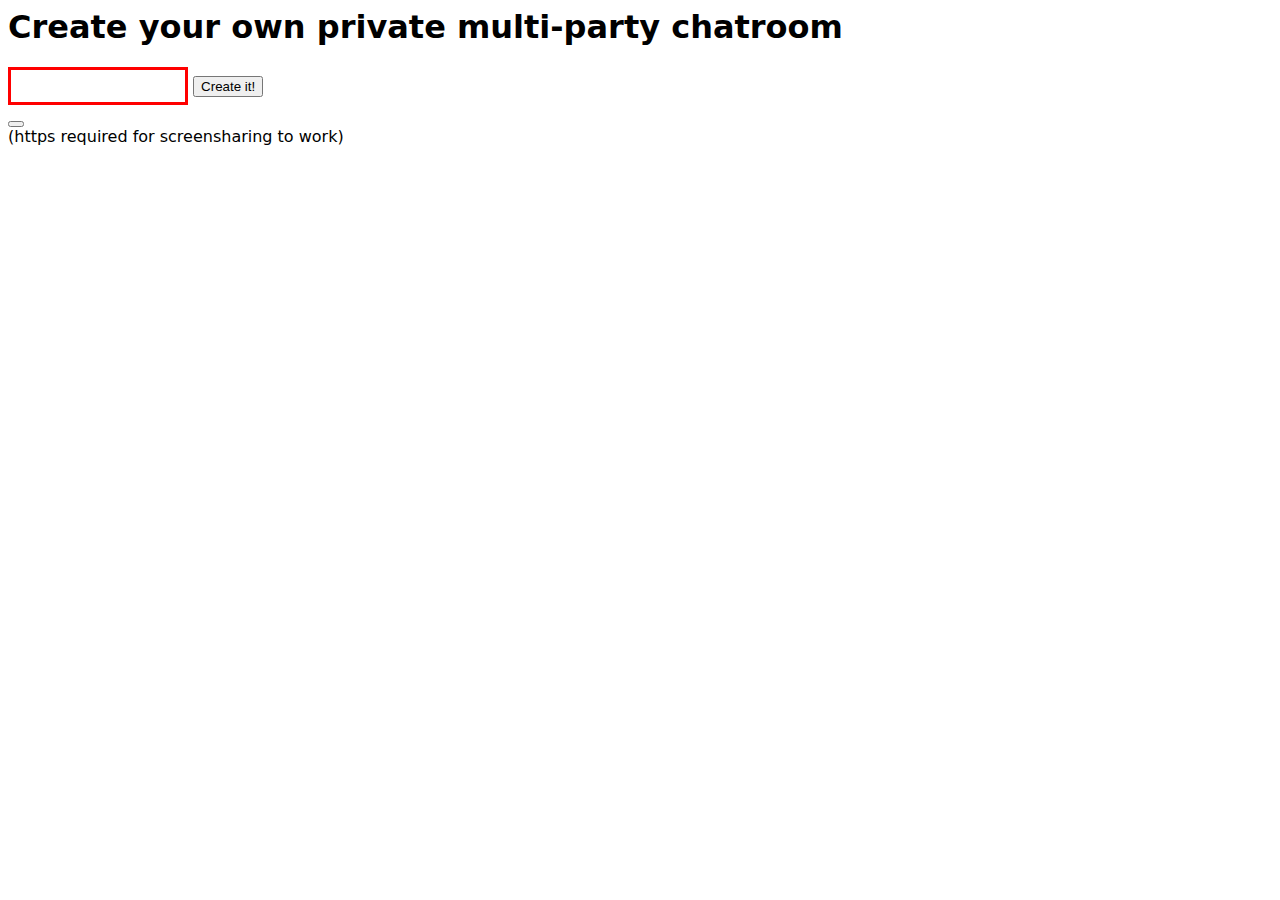
<file: home.html>
<!--/*
 ps-webrtc-simplewebrtc.html
 Author: Lisa Larson-Kelley (http://learnfromlisa.com)
 WebRTC Fundamentals - Pluralsight.com
 Version 1.0.0
 -
 Example of basic multiway conferencing with SimpleWebRTC framework
 Adapted from SimpleWebRTC documentation 
*/-->

<html>
    <head>
        <title>WebRTC Fundamentals - SimpleWebRTC Chatroom Demo</title>
          <link rel="stylesheet" href="style.css">
          <script src="http://ajax.googleapis.com/ajax/libs/jquery/1.9.0/jquery.min.js"></script>
          <script src="http://simplewebrtc.com/latest.js"></script>
          <script src="app.js"></script>
    </head>
    <body>
        <h1 id="title">Create your own private multi-party chatroom</h1>
        <form id="createRoom">
          <input id="sessionInput"/>
          <button type="submit">Create it!</button>
        </form>
       <button id="screenShareButton"></button><br><span id="subTitle">(https required for screensharing to work)</span>

       <div id="roomLink" style="font-size:18px; color:#F00;"></div>
       <video id="localVideo" width="180" style="margin-top:15px;"></video>
       <div id="remotes"></div>

    </body>
</html>
</file>
<file: style.css>
h2 {
  font-family: Segoe, "Segoe UI", "DejaVu Sans", "Trebuchet MS", Verdana, sans-serif;
  font-size: 28px;
  font-weight: bold;
}

body {
  font-family: Segoe, "Segoe UI", "DejaVu Sans", "Trebuchet MS", Verdana, sans-serif;
  font-size: 16px;
}

input {
  height: 38px;
  width: 180px;
  border: medium solid #F00;
}

#my-id {
  font-size: 22px;
  font-family: Segoe, "Segoe UI", "DejaVu Sans", "Trebuchet MS", Verdana, sans-serif;
  font-weight: bold;
}

#my-video {
  margin-top: 15px;
  width: 180px;
  height: auto;
  background-color: #eee;
}

#their-video {
  width: 320px;
  height: 240;
  background-color: #eee;
}

#video-container {
  padding: 25px;
  text-align: center;
}

#step1-error, #step2, #step3 {
  display: none;
}
#my-id {
  font-weight: bold;
  color: #F00;

}

#callto-id {
  height: 38px;"
}

#subhead { 
  font-size: 24px;
  color: #F00;
  font-weight: bold;
}

#make-call, #end-call {
  font-size: 18px;
  font-family: Segoe, "Segoe UI", "DejaVu Sans", "Trebuchet MS", Verdana, sans-serif;
  font-weight: bold;
  color: #F00;
}
</file>
